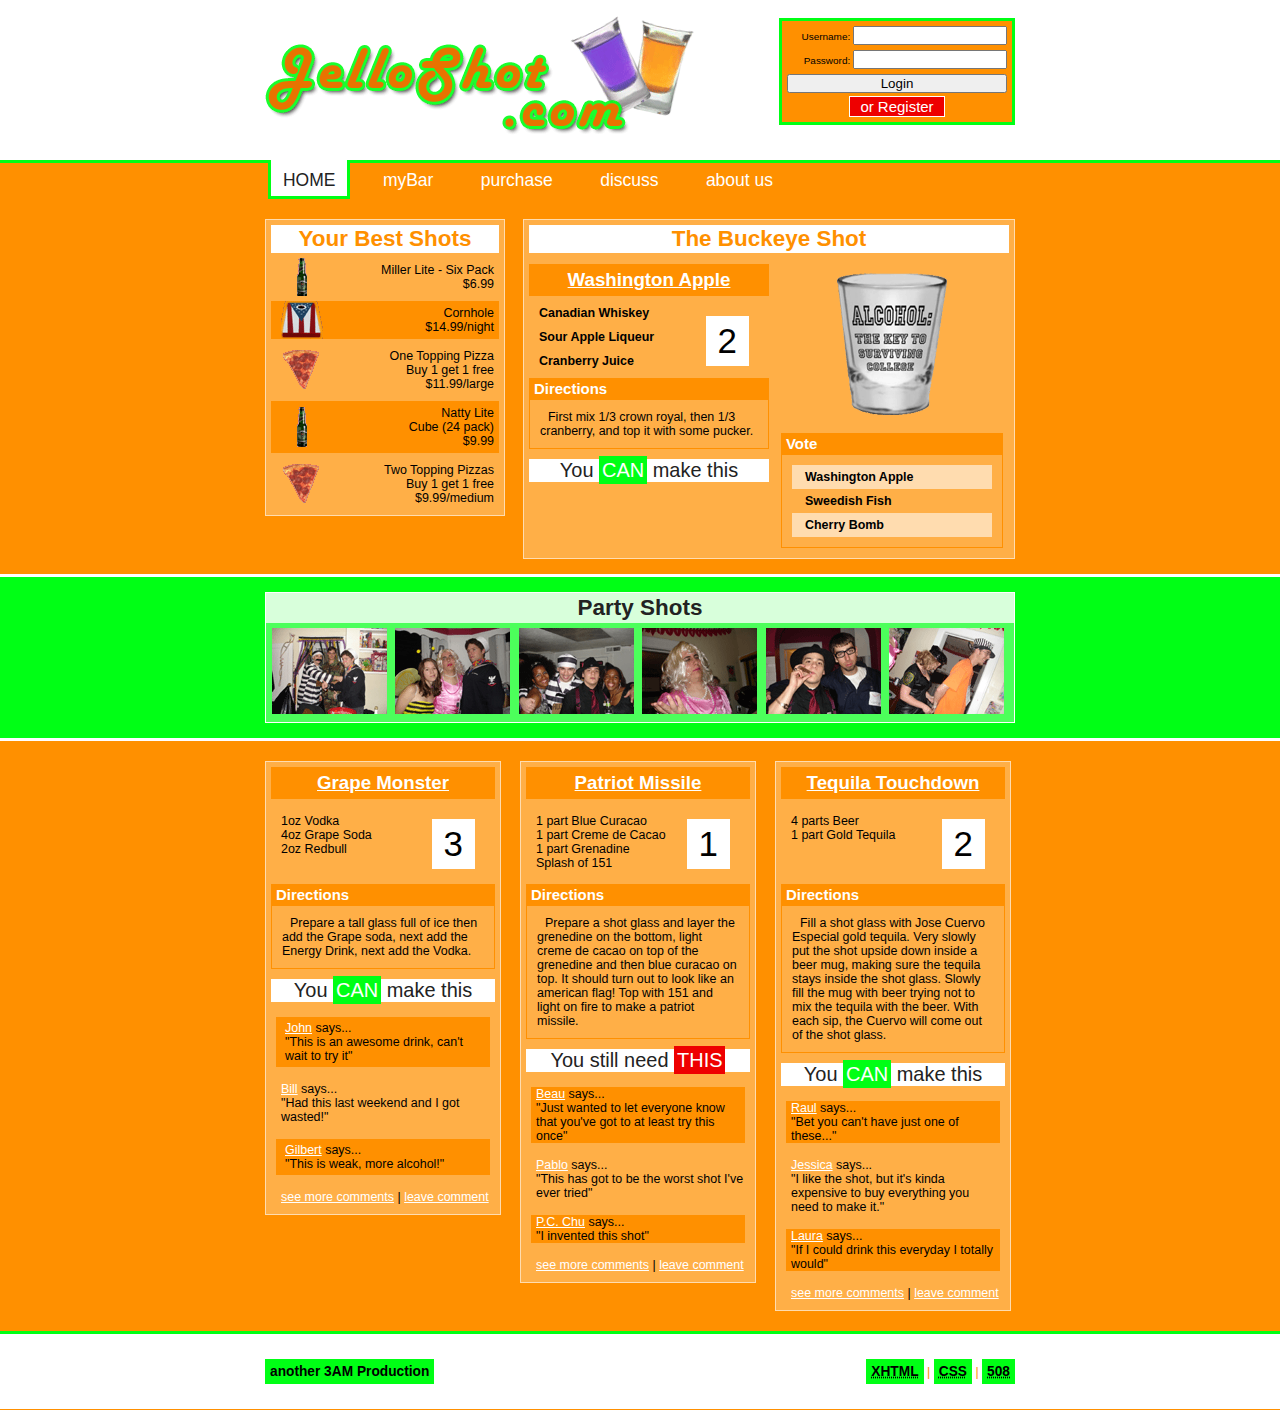
<file: index.htm>
<!DOCTYPE html PUBLIC "-//W3C//DTD XHTML 1.1//EN"
"http://www.w3.org/TR/xhtml11/DTD/xhtml11.dtd">

<html xmlns="http://www.w3.org/1999/xhtml">
<head>
<title>JelloShot.com | Home</title>

<meta http-equiv="Content-Type" content="text/html;charset=utf-8" />
<meta name="Description" content="Making sure you have a drink... and that it's not alone. JelloShot.com allows you to plan your party from start to finish, selling you supplies and making friends along the way." />
<meta name="Keywords" content="alcohol, games, food, rum, vodka, tequila, beer, drinking, rules, wasted, crunk" />
<link rel="stylesheet" href="indexcss02.css" type="text/css" media="screen" />

</head>

<body>

<div id="header">
<div class="container">
  <h1>JelloShot.com</h1>
 	<form id="login" action="login.php" method="post">
		<fieldset>
		<legend>Login</legend>
		<label for="username">Username: <input type="text" name="username" id="username"/></label>
		<label for="password">Password: <input type="password" name="password" id="password"/></label>
		<input type="submit" name="submit" id="submitlogin" value="Login"/>
		</fieldset>
		<p><a href="register.php" id="newacct" title="register a new account">or Register</a></p>
	</form>
</div><!--container-->
</div><!--header-->

<div class="container"><ul id="nav"><li><a href="index.htm" class="location">home</a></li><li><a href="mybar.htm">myBar</a></li><li><a href="index.htm">purchase</a></li><li><a href="index.htm">discuss</a></li><li><a href="index.htm">about us</a></li></ul></div><!--container-->

<div id="top">
<div class="container">
	<div id="bestshot">
  	<h2>Your Best Shots</h2>
    <p class="beer">Miller Lite - Six Pack<br />$6.99</p>
    <p class="games between">Cornhole<br />$14.99/night</p>
    <p class="food">One Topping Pizza<br />Buy 1 get 1 free<br />$11.99/large</p>
    <p class="beer between">Natty Lite<br />Cube (24 pack)<br />$9.99</p>
    <p class="food">Two Topping Pizzas<br />Buy 1 get 1 free<br />$9.99/medium</p>
  </div><!--bestshot-->
  <div id="yourshot">
  <h2>The Buckeye Shot</h2>
  <div id="topshot">   	
   	<h3>Washington Apple</h3>
   	<span class="rating">2</span>
  	<ul>
  	 	<li>Canadian Whiskey</li>
      <li>Sour Apple Liqueur</li>
      <li>Cranberry Juice</li>
  	</ul>
   	<h4>Directions</h4>
   	<p>First mix 1/3 crown royal, then 1/3 cranberry, and top it with some pucker.</p>
   	<span class="possible">You <em>can</em> make this</span>
  </div><!--topshot--> 
  <div id="voteshot">  	
    <img src="images/yourshot.gif" alt="Shotglass" />
    <h4>Vote</h4>
    <ul>
    	<li class="between">Washington Apple</li>
      <li>Sweedish Fish</li>
      <li class="between">Cherry Bomb</li>
    </ul>
  </div><!--voteshot-->
  </div><!--yourshot-->
</div><!--container-->
</div><!--top-->

<div id="middle">
<div class="container">
	<div id="pictures">
  	<h2>Party Shots</h2>
    <ul>
    	<li><img src="images/01.gif" alt="trial" width="115" /></li>
      <li><img src="images/02.gif" alt="trial" width="115" /></li>
      <li><img src="images/03.gif" alt="trial" width="115" /></li>
      <li><img src="images/04.gif" alt="trial" width="115" /></li>
      <li><img src="images/05.gif" alt="trial" width="115" /></li>
      <li><img src="images/06.gif" alt="trial" width="115" /></li>
   </ul>
  </div><!--pictures-->
</div><!--container-->
</div><!--middle-->

<div id="bottom">
<div class="container">
	<div id="drink01">
  	<h3>Grape Monster</h3>
    <span class="rating">3</span>
  	<ul>
    	<li>1oz Vodka</li>
      <li>4oz Grape Soda</li>
      <li>2oz Redbull</li>
    </ul>
    <h4>Directions</h4>
    <p>Prepare a tall glass full of ice then add the Grape soda, next add the Energy Drink, next add the Vodka.</p>
    <span class="possible">You <em>can</em> make this</span>
    <ul class="between"><li class="name"><a href="#">John</a> says...</li><li>"This is an awesome drink, can't wait to try it"</li></ul>
    <ul><li><a href="#">Bill</a> says...</li><li>"Had this last weekend and I got wasted!"</li></ul>
    <ul class="between"><li><a href="#">Gilbert</a> says...</li><li>"This is weak, more alcohol!"</li></ul>
    <ul><li><a href="#">see more comments</a> | <a href="#">leave comment</a></li></ul>
  </div><!--drink01-->
  <div id="drink02">
  	<h3>Patriot Missile</h3>
    <span class="rating">1</span>
  	<ul>
    	<li>1 part Blue Curacao</li>
      <li>1 part Creme de Cacao</li>
      <li>1 part Grenadine</li>
      <li>Splash of 151</li>
    </ul>
    <h4>Directions</h4>
    <p>Prepare a shot glass and layer the grenedine on the bottom, light creme de cacao on top of the grenedine and then blue curacao on top. It should turn out to look like an american flag! Top with 151 and light on fire to make a patriot missile.</p>
    <span class="possible">You still need <a href="#">this</a></span>
    <ul class="between"><li class="name"><a href="#">Beau</a> says...</li><li>"Just wanted to let everyone know that you've got to at least try this once"</li></ul>
    <ul><li><a href="#">Pablo</a> says...</li><li>"This has got to be the worst shot I've ever tried"</li></ul>
    <ul class="between"><li><a href="#">P.C. Chu</a> says...</li><li>"I invented this shot"</li></ul>
    <ul><li><a href="#">see more comments</a> | <a href="#">leave comment</a></li></ul>
  </div><!--drink02-->
  <div id="drink03">
  	<h3>Tequila Touchdown</h3>
    <span class="rating">2</span>
  	<ul>
    	<li>4 parts Beer</li>
      <li>1 part Gold Tequila</li>
    </ul>
    <h4>Directions</h4>
    <p>Fill a shot glass with Jose Cuervo Especial gold tequila. Very slowly put the shot upside down inside a beer mug, making sure the tequila stays inside the shot glass. Slowly fill the mug with beer trying not to mix the tequila with the beer. With each sip, the Cuervo will come out of the shot glass.</p>
    <span class="possible">You <em>can</em> make this</span>
    <ul class="between"><li class="name"><a href="#">Raul</a> says...</li><li>"Bet you can't have just one of these..."</li></ul>
    <ul><li><a href="#">Jessica</a> says...</li><li>"I like the shot, but it's kinda expensive to buy everything you need to make it."</li></ul>
    <ul class="between"><li><a href="#">Laura</a> says...</li><li>"If I could drink this everyday I totally would"</li></ul>
    <ul><li><a href="#">see more comments</a> | <a href="#">leave comment</a></li></ul>
  </div><!--drink03-->
</div><!--container-->
</div><!--bottom-->

<div id="footer">
<div class="container">
<span class="left"><a href="http://www.3amproductions.net">another 3AM Production</a></span>
<a title="Validate as XHTML" rel="validate external" href="http://validator.w3.org/check?uri=http://jelloshot.3amproductions.net/index.htm"><abbr title="eXtensible Hypertext Markup Language"><acronym title="eXtensible Hypertext Markup Language">XHTML</acronym></abbr></a> |
<a title="Validate CSS" rel="validate external" href="http://jigsaw.w3.org/css-validator/validator?uri=http://jelloshot.3amproductions.net/indexcss02.css"><abbr title="Cascading Style Sheets"><acronym title="Cascading Style Sheets">CSS</acronym></abbr></a> | 
<a title="Validate as Section 508 Compliant" rel="validate external" href="http://www.contentquality.com/mynewtester/cynthia.exe?Url1=http://jelloshot.3amproductions.net/index.htm"><abbr title="Section 508"><acronym title="Section 508">508</acronym></abbr></a>
</div><!--container-->
</div><!--footer-->

</body>

</html>
</file>
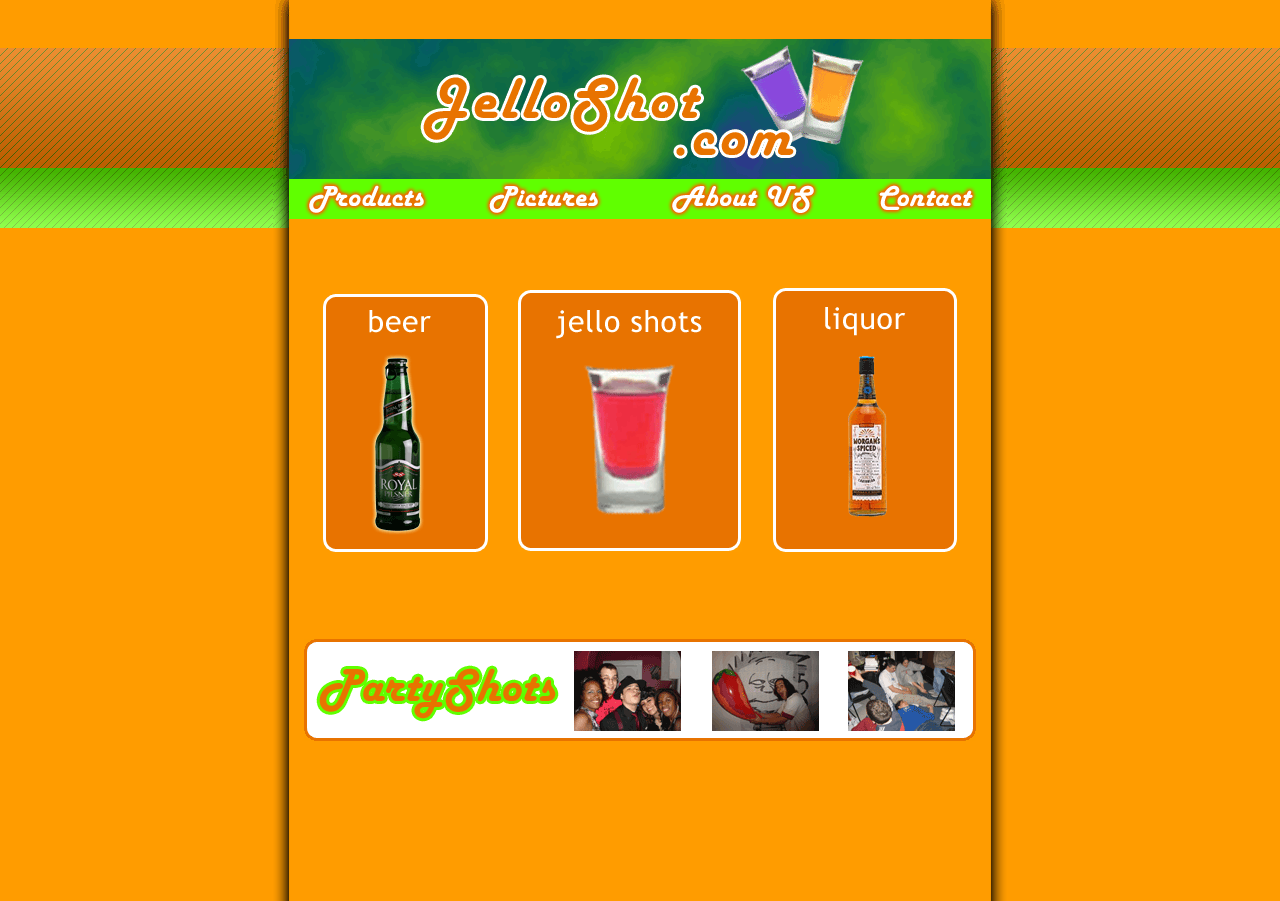
<file: alcohol.htm>
<!DOCTYPE html PUBLIC "-//W3C//DTD XHTML 1.1//EN"
"http://www.w3.org/TR/xhtml11/DTD/xhtml11.dtd">

<html xmlns="http://www.w3.org/1999/xhtml">
<head>
<title>JelloShot.com</title>

<meta http-equiv="Content-Type" content="text/html;charset=utf-8" />
<link rel="stylesheet" href="indexcss.css" type="text/css" media="screen" />

</head>

<body>

<div id="header"></div>
<div id="nav"><a href="index.htm"><img src="images/JelloShot_05.gif" border="0" /></a><a href="index.htm"><img src="images/JelloShot_06.gif" border="0" /></a><a href="index.htm"><img src="images/JelloShot_07.gif" border="0" /></a><a href="index.htm"><img src="images/JelloShot_08.gif" border="0" /></a></div>
<div id="content"><a href="construction.htm"><img src="images/Alcohol_14.gif" border="0" /></a><a href="jelloshot.htm"><img src="images/Alcohol_16.gif" border="0" /></a><a href="construction.htm"><img src="images/Alcohol_18.gif" border="0" /></a><a href="chu.htm"><img src="images/JelloShot_24.gif" border="0" /></a></div>

</body>

</html>
</file>
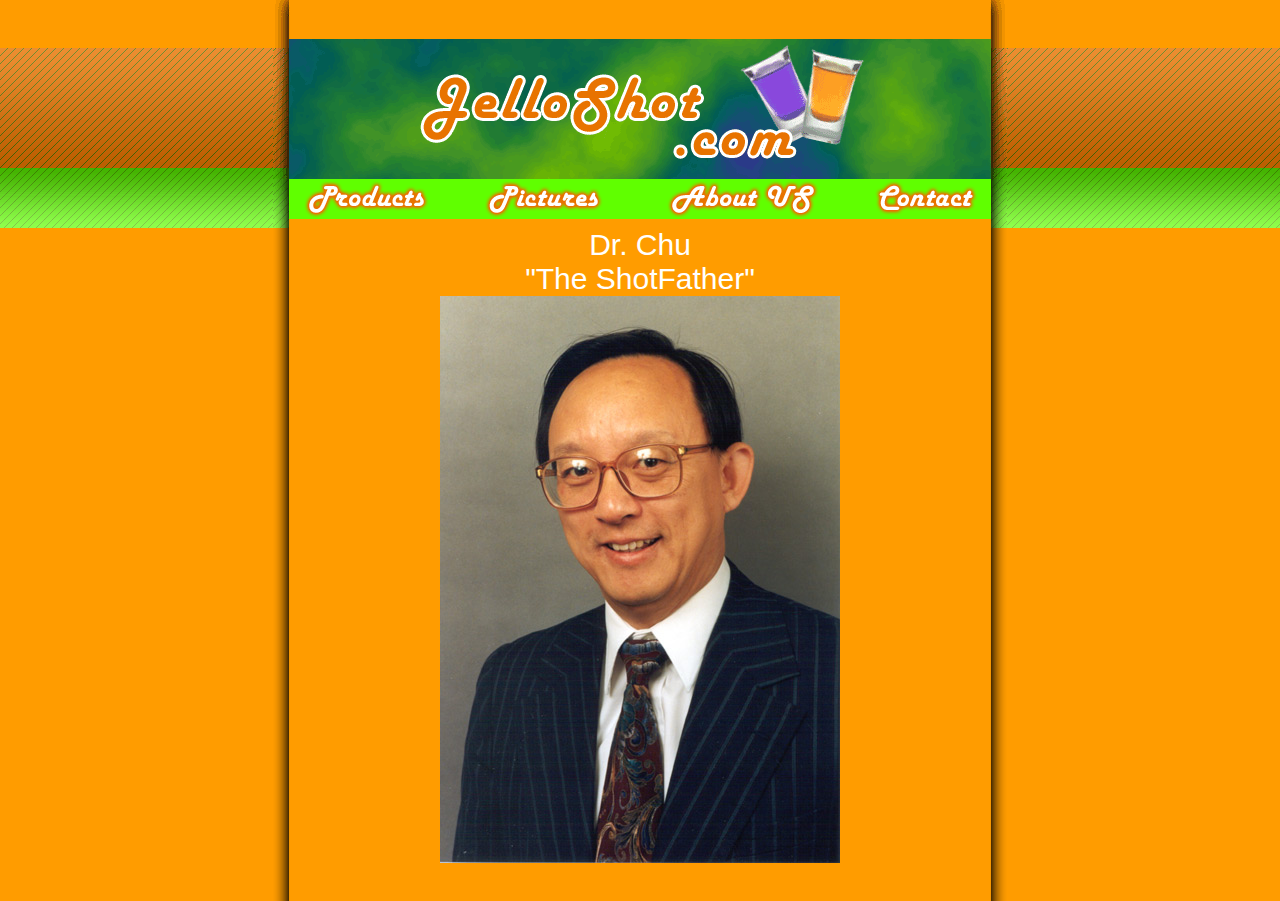
<file: chu.htm>
<!DOCTYPE html PUBLIC "-//W3C//DTD XHTML 1.1//EN"
"http://www.w3.org/TR/xhtml11/DTD/xhtml11.dtd">

<html xmlns="http://www.w3.org/1999/xhtml">
<head>
<title>JelloShot.com</title>

<meta http-equiv="Content-Type" content="text/html;charset=utf-8" />
<link rel="stylesheet" href="indexcss.css" type="text/css" media="screen" />

</head>

<body>

<div id="header"></div>
<div id="nav"><a href="index.htm"><img src="images/JelloShot_05.gif" border="0" /></a><a href="index.htm"><img src="images/JelloShot_06.gif" border="0" /></a><a href="index.htm"><img src="images/JelloShot_07.gif" border="0" /></a><a href="index.htm"><img src="images/JelloShot_08.gif" border="0" /></a></div>
<div id="content">Dr. Chu<br />"The ShotFather"<br /><img src="images/chu.jpg" class="chu" border="0" /></div>

</body>

</html>
</file>
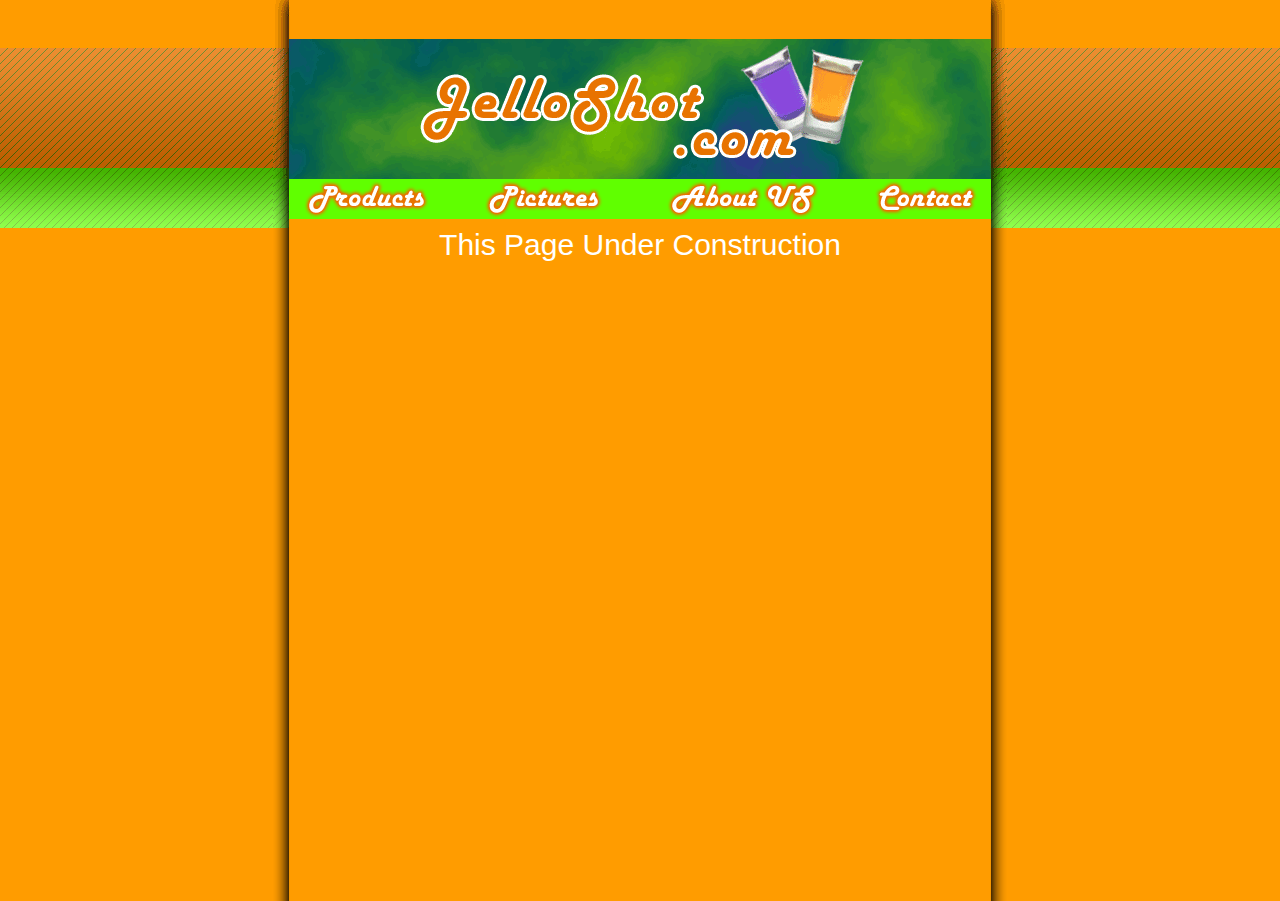
<file: construction.htm>
<!DOCTYPE html PUBLIC "-//W3C//DTD XHTML 1.1//EN"
"http://www.w3.org/TR/xhtml11/DTD/xhtml11.dtd">

<html xmlns="http://www.w3.org/1999/xhtml">
<head>
<title>JelloShot.com</title>

<meta http-equiv="Content-Type" content="text/html;charset=utf-8" />
<link rel="stylesheet" href="indexcss.css" type="text/css" media="screen" />

</head>

<body>

<div id="header"></div>
<div id="nav"><a href="index.htm"><img src="images/JelloShot_05.gif" border="0" /></a><a href="index.htm"><img src="images/JelloShot_06.gif" border="0" /></a><a href="index.htm"><img src="images/JelloShot_07.gif" border="0" /></a><a href="index.htm"><img src="images/JelloShot_08.gif" border="0" /></a></div>
<div id="content">This Page Under Construction</div>

</body>

</html>
</file>
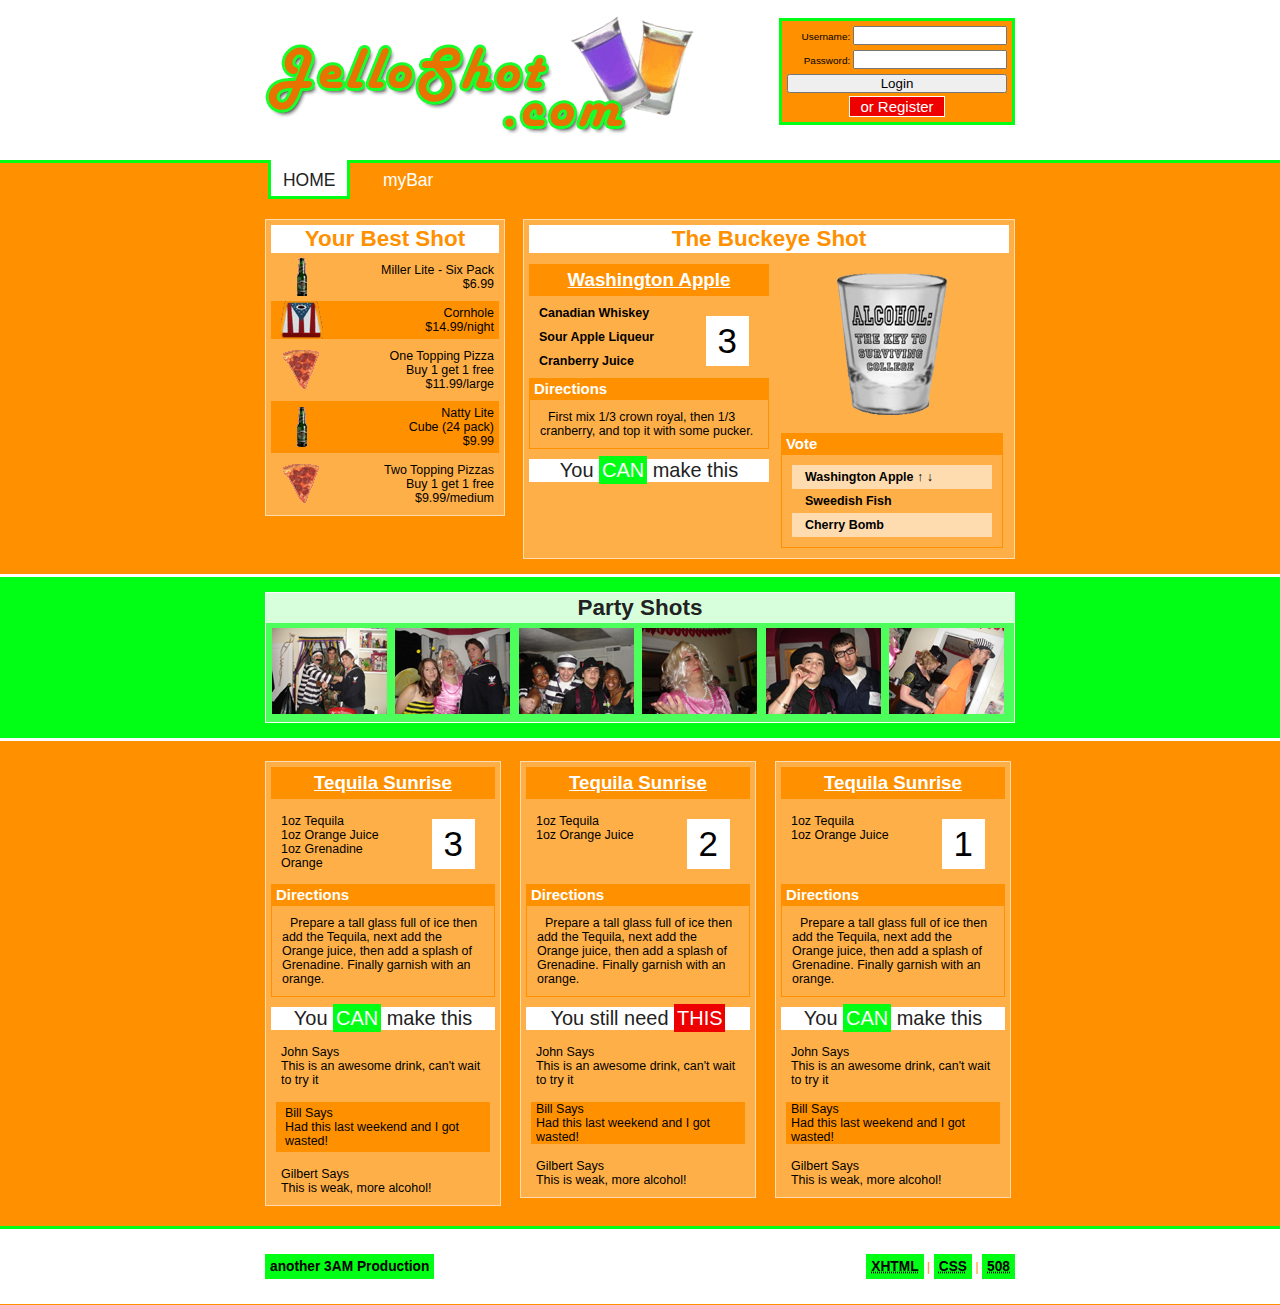
<file: index02.htm>
<!DOCTYPE html PUBLIC "-//W3C//DTD XHTML 1.1//EN"
"http://www.w3.org/TR/xhtml11/DTD/xhtml11.dtd">

<html xmlns="http://www.w3.org/1999/xhtml">
<head>
<title>JelloShot.com | Home</title>

<meta http-equiv="Content-Type" content="text/html;charset=utf-8" />
<link rel="stylesheet" href="indexcss02.css" type="text/css" media="screen" />

</head>

<body>

<div id="header">
<div class="container">
  <h1>JelloShot.com</h1>
 	<form id="login" action="login.php" method="post">
		<fieldset>
		<legend>Login</legend>
		<label for="username">Username: <input type="text" name="username" id="username"/></label>
		<label for="password">Password: <input type="password" name="password" id="password"/></label>
		<input type="submit" name="submit" id="submitlogin" value="Login"/>
		</fieldset>
		<p><a href="register.php" id="newacct" title="register a new account">or Register</a></p>
	</form>
</div><!--container-->
</div><!--header-->

<div class="container"><ul id="nav"><li><a href="index02.htm" class="location">home</a></li><li><a href="mybar.htm">myBar</a></li></ul></div><!--container-->

<div id="top">
<div class="container">
	<div id="bestshot">
  	<h2>Your Best Shot</h2>
    <p class="beer">Miller Lite - Six Pack<br />$6.99</p>
    <p class="games between">Cornhole<br />$14.99/night</p>
    <p class="food">One Topping Pizza<br />Buy 1 get 1 free<br />$11.99/large</p>
    <p class="beer between">Natty Lite<br />Cube (24 pack)<br />$9.99</p>
    <p class="food">Two Topping Pizzas<br />Buy 1 get 1 free<br />$9.99/medium</p>
  </div><!--bestshot-->
  <div id="yourshot">
  <h2>The Buckeye Shot</h2>
  <div id="topshot">   	
   	<h3>Washington Apple</h3>
   	<span class="rating">3</span>
  	<ul>
  	 	<li>Canadian Whiskey</li>
      <li>Sour Apple Liqueur</li>
      <li>Cranberry Juice</li>
  	</ul>
   	<h4>Directions</h4>
   	<p>First mix 1/3 crown royal, then 1/3 cranberry, and top it with some pucker.</p>
   	<span class="possible">You <em>can</em> make this</span>
  </div><!--topshot--> 
  <div id="voteshot">  	
    <img src="images/yourshot.gif" alt="Shotglass" />
    <h4>Vote</h4>
    <ul>
    	<li class="between">Washington Apple &uarr; &darr;</li>
      <li>Sweedish Fish</li>
      <li class="between">Cherry Bomb</li>
    </ul>
  </div><!--voteshot-->
  </div><!--yourshot-->
</div><!--container-->
</div><!--top-->

<div id="middle">
<div class="container">
	<div id="pictures">
  	<h2>Party Shots</h2>
    <ul>
    	<li><img src="images/01.jpg" alt="trial" width="115" /></li>
      <li><img src="images/02.jpg" alt="trial" width="115" /></li>
      <li><img src="images/03.jpg" alt="trial" width="115" /></li>
      <li><img src="images/04.jpg" alt="trial" width="115" /></li>
      <li><img src="images/05.jpg" alt="trial" width="115" /></li>
      <li><img src="images/06.jpg" alt="trial" width="115" /></li>
   </ul>
  </div><!--pictures-->
</div><!--container-->
</div><!--middle-->

<div id="bottom">
<div class="container">
	<div id="drink01">
  	<h3>Tequila Sunrise</h3>
    <span class="rating">3</span>
  	<ul>
    	<li>1oz Tequila</li>
      <li>1oz Orange Juice</li>
      <li>1oz Grenadine</li>
      <li>Orange</li>
    </ul>
    <h4>Directions</h4>
    <p>Prepare a tall glass full of ice then add the Tequila, next add the Orange juice, then add a splash of Grenadine. Finally garnish with an orange.</p>
    <span class="possible">You <em>can</em> make this</span>
    <ul><li>John Says</li><li>This is an awesome drink, can't wait to try it</li></ul>
    <ul class="between"><li>Bill Says</li><li>Had this last weekend and I got wasted!</li></ul>
    <ul><li>Gilbert Says</li><li>This is weak, more alcohol!</li></ul>
  </div><!--drink01-->
  <div id="drink02">
  	<h3>Tequila Sunrise</h3>
    <span class="rating">2</span>
  	<ul>
    	<li>1oz Tequila</li>
      <li>1oz Orange Juice</li>
    </ul>
    <h4>Directions</h4>
    <p>Prepare a tall glass full of ice then add the Tequila, next add the Orange juice, then add a splash of Grenadine. Finally garnish with an orange.</p>
    <span class="possible">You still need <a href="#">this</a></span>
    <ul><li>John Says</li><li>This is an awesome drink, can't wait to try it</li></ul>
    <ul class="between"><li>Bill Says</li><li>Had this last weekend and I got wasted!</li></ul>
    <ul><li>Gilbert Says</li><li>This is weak, more alcohol!</li></ul>
  </div><!--drink02-->
  <div id="drink03">
  	<h3>Tequila Sunrise</h3>
    <span class="rating">1</span>
  	<ul>
    	<li>1oz Tequila</li>
      <li>1oz Orange Juice</li>
    </ul>
    <h4>Directions</h4>
    <p>Prepare a tall glass full of ice then add the Tequila, next add the Orange juice, then add a splash of Grenadine. Finally garnish with an orange.</p>
    <span class="possible">You <em>can</em> make this</span>
    <ul><li>John Says</li><li>This is an awesome drink, can't wait to try it</li></ul>
    <ul class="between"><li>Bill Says</li><li>Had this last weekend and I got wasted!</li></ul>
    <ul><li>Gilbert Says</li><li>This is weak, more alcohol!</li></ul>
  </div><!--drink03-->
</div><!--container-->
</div><!--bottom-->

<div id="footer">
<div class="container">
<span class="left"><a href="http://www.3amproductions.net">another 3AM Production</a></span>
<a title="Validate as XHTML" rel="validate external" href="http://validator.w3.org/check?uri=http://latinostudies.renegadelatino.com/index.htm"><abbr title="eXtensible Hypertext Markup Language"><acronym title="eXtensible Hypertext Markup Language">XHTML</acronym></abbr></a> |
<a title="Validate CSS" rel="validate external" href="http://jigsaw.w3.org/css-validator/validator?uri=http://latinostudies.renegadelatino.com/indexcss.css"><abbr title="Cascading Style Sheets"><acronym title="Cascading Style Sheets">CSS</acronym></abbr></a> | 
<a title="Validate as Section 508 Compliant" rel="validate external" href="http://www.contentquality.com/mynewtester/cynthia.exe?Url1=http://latinostudies.renegadelatino.com/index.htm"><abbr title="Section 508"><acronym title="Section 508">508</acronym></abbr></a>
</div><!--container-->
</div><!--footer-->

</body>

</html>
</file>
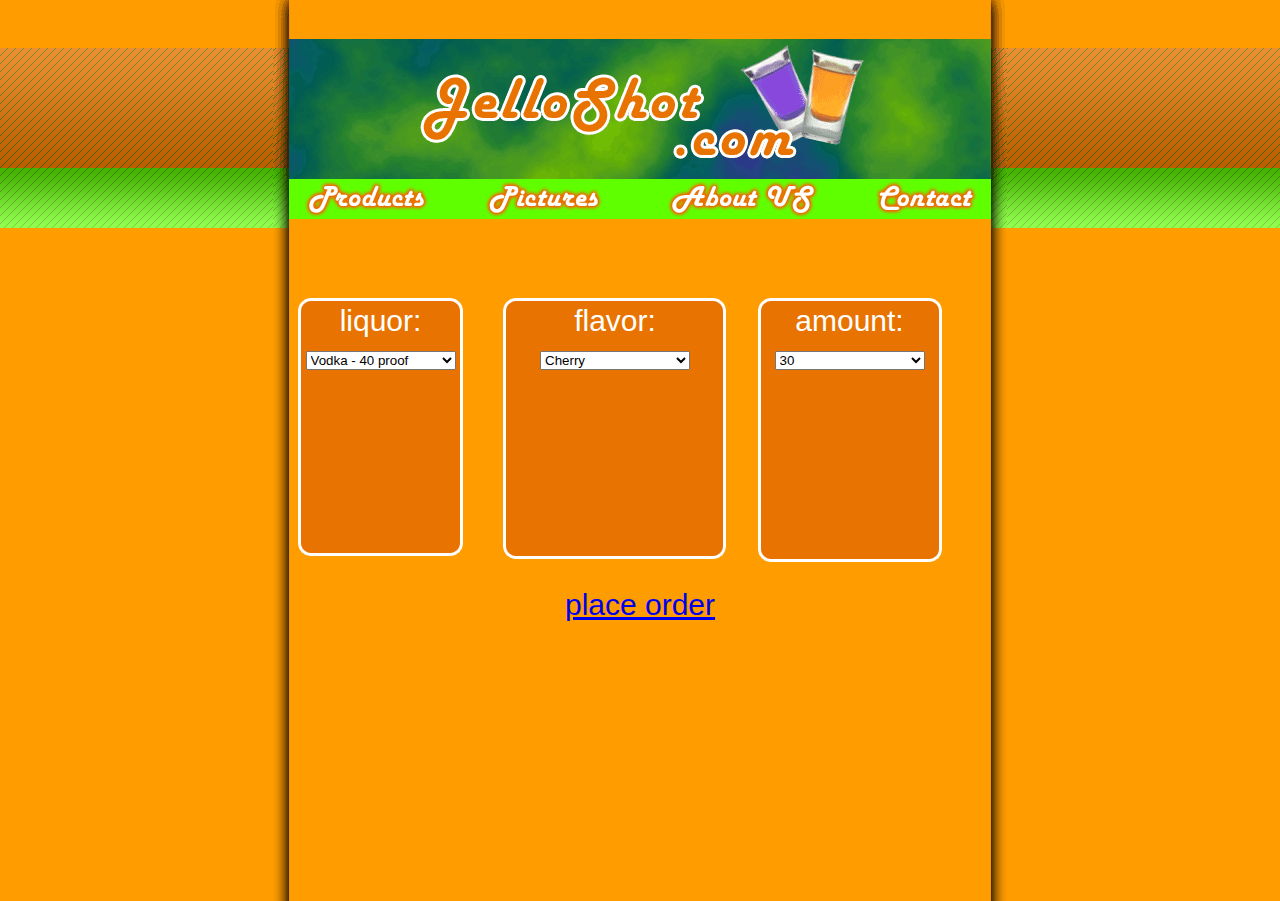
<file: jelloshot.htm>
<!DOCTYPE html PUBLIC "-//W3C//DTD XHTML 1.1//EN"
"http://www.w3.org/TR/xhtml11/DTD/xhtml11.dtd">

<html xmlns="http://www.w3.org/1999/xhtml">
<head>
<title>JelloShot.com</title>

<meta http-equiv="Content-Type" content="text/html;charset=utf-8" />
<link rel="stylesheet" href="indexcss.css" type="text/css" media="screen" />

</head>

<body>

<div id="header"></div>
<div id="nav"><a href="index.htm"><img src="images/JelloShot_05.gif" border="0" /></a><a href="index.htm"><img src="images/JelloShot_06.gif" border="0" /></a><a href="index.htm"><img src="images/JelloShot_07.gif" border="0" /></a><a href="index.htm"><img src="images/JelloShot_08.gif" border="0" /></a></div>
<div id="content">
	<fieldset id="liquor">
    <div class="row">
  		<label for="liquorname">liquor:</label>
  		<select>
	    	<option value="1">Vodka - 40 proof</option>
			<option value="2">Vodka - 80 proof</option>
			<option value="3">Spiced Rum</option>
			<option value="4">Rum - 151 proof</option>
			<option value="5">Tequilla</option>
			<option value="6">Whisky</option>
			<option value="7">Bourbon</option>
			<option value="8">Cognac</option>
			<option value="9">Amaretto</option>
  		</select>
		</div>
	</fieldset>
	<fieldset id="flavor">
    <div class="row">
  		<label for="liquorname">flavor:</label><br />
  		<select>
	    	<option value="1">Cherry</option>
			<option value="2">Cranberry</option>
			<option value="3">Grape</option>
			<option value="4">Pineapple</option>
			<option value="5">Orange</option>
			<option value="6">Peach</option>
			<option value="7">Strawberry</option>
			<option value="8">Wild Berry</option>
			<option value="9">Lime</option>
  		</select>
		</div>
	</fieldset>
	<fieldset id="amount">
    <div class="row">
  		<label for="liquorname">amount:</label><br />
  		<select>
	    	<option value="1">30</option>
			<option value="2">50</option>
			<option value="3">80</option>
			<option value="4">100</option>
			<option value="5">150</option>
			<option value="6">200</option>
			<option value="7">250</option>
			<option value="8">300</option>
			<option value="9">350</option>
  		</select>
		</div>
	</fieldset>
	
	<div id="order"><a href="index.htm">place order</a></div>
</div>

</body>

</html>
</file>
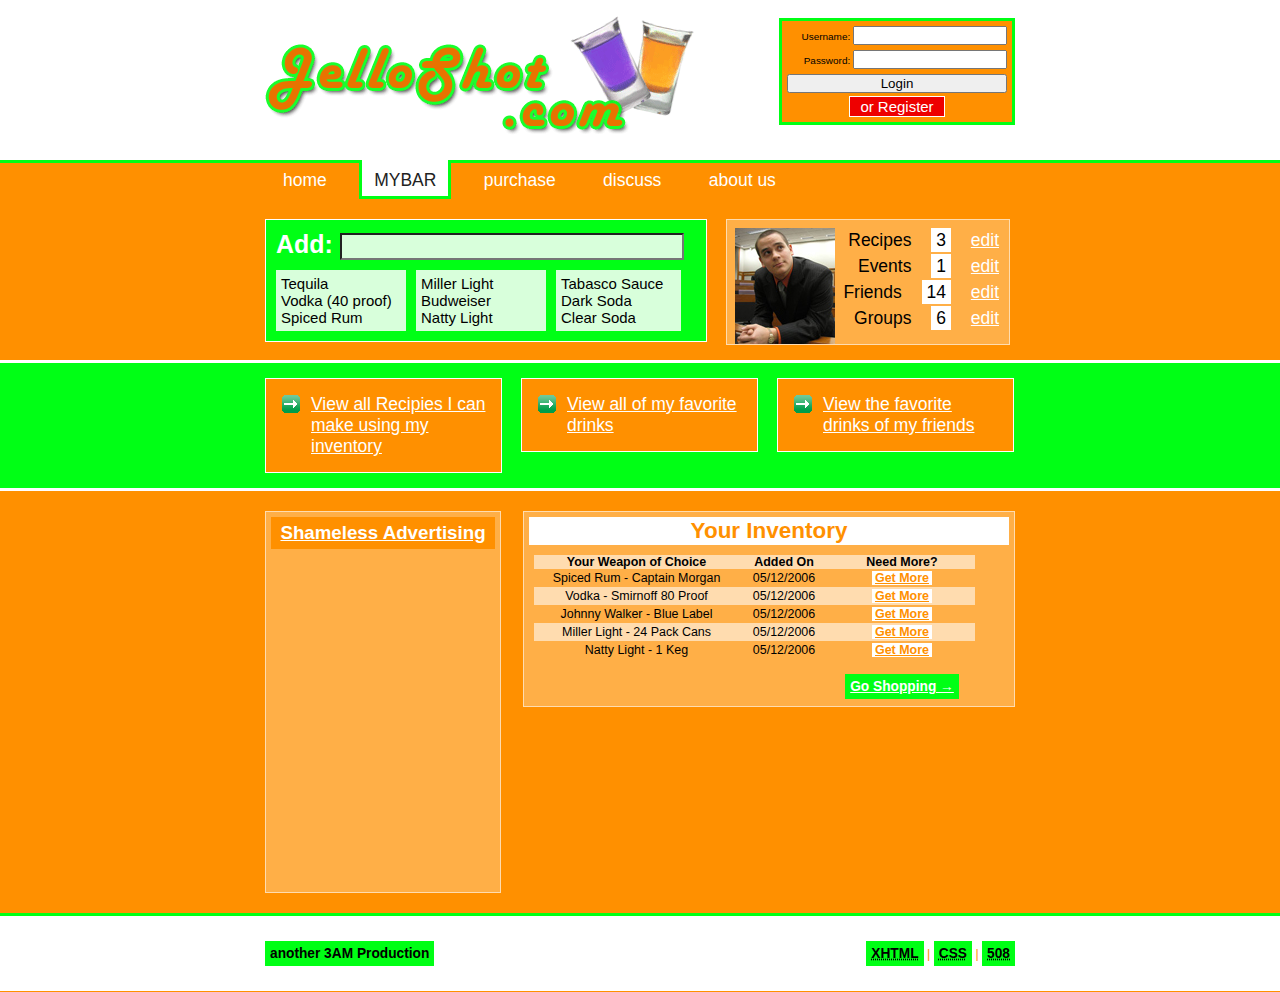
<file: mybar.htm>
<!DOCTYPE html PUBLIC "-//W3C//DTD XHTML 1.1//EN"
"http://www.w3.org/TR/xhtml11/DTD/xhtml11.dtd">

<html xmlns="http://www.w3.org/1999/xhtml">
<head>
<title>JelloShot.com | My Bar</title>

<meta http-equiv="Content-Type" content="text/html;charset=utf-8" />
<meta name="Description" content="Making sure you have a drink... and that it's not alone. JelloShot.com allows you to plan your party from start to finish, selling you supplies and making friends along the way." />
<meta name="Keywords" content="alcohol, games, food, rum, vodka, tequila, beer, drinking, rules, wasted, crunk" />
<link rel="stylesheet" href="indexcss02.css" type="text/css" media="screen" />

</head>

<body>

<div id="header">
<div class="container">
  <h1>JelloShot.com</h1>
 	<form id="login" action="login.php" method="post">
		<fieldset>
		<legend>Login</legend>
		<label for="username">Username: <input type="text" name="username" id="username"/></label>
		<label for="password">Password: <input type="password" name="password" id="password"/></label>
		<input type="submit" name="submit" id="submitlogin" value="Login"/>
		</fieldset>
		<p><a href="register.php" id="newacct" title="register a new account">or Register</a></p>
	</form>
</div><!--container-->
</div><!--header-->

<div class="container"><ul id="nav"><li><a href="index.htm">home</a></li><li><a href="mybar.htm" class="location">myBar</a></li><li><a href="index.htm">purchase</a></li><li><a href="index.htm">discuss</a></li><li><a href="index.htm">about us</a></li></ul></div><!--container-->

<div id="top">
<div class="container">
  <ul id="menu">
	  <li>Recipes <span class="rating">3</span> <a href="#">edit</a></li>
		<li>Events <span class="rating">1</span> <a href="#">edit</a></li>
		<li>Friends <span class="rating">14</span> <a href="#">edit</a></li>
		<li>Groups <span class="rating">6</span> <a href="#">edit</a></li>
	</ul>
	<div id="additems">
	  <label for="add">Add: <input type="text" name="add" id="add"/></label>
    <div><ul><li>Tequila</li><li>Vodka (40 proof)</li><li>Spiced Rum</li></ul></div>
		<div><ul><li>Miller Light</li><li>Budweiser</li><li>Natty Light</li></ul></div>
		<div class="last"><ul><li>Tabasco Sauce</li><li>Dark Soda</li><li>Clear Soda</li></ul></div>
    <br class="iHateIE" />
  </div><!--additems-->
</div><!--container-->
</div><!--top-->

<div id="myBarnav">
<div class="container">
	<div><a href="#">View all Recipies I can make using my inventory</a></div>
  <div><a href="#">View all of my favorite drinks</a></div>
  <div class="last"><a href="#">View the favorite drinks of my friends</a></div>
  <br class="iHateIE" />
</div><!--container-->
</div><!--myBarnav-->

<div id="bottom">
<div class="container">
<div id="ads">
  	<h3>Shameless Advertising</h3>
</div><!--ads-->
<div id="yourshot">
  <h2>Your Inventory</h2>
  <table>
  	<thead>
    	<tr class="between">
    		<th>Your Weapon of Choice</th>
      	<th>Added On</th>
      	<th>Need More?</th>
      </tr>
    </thead>
    <tbody>
    	<tr>
      	<td>Spiced Rum - Captain Morgan</td>
        <td>05/12/2006</td>
        <td><a href="#">Get More</a></td>
      </tr>
      <tr class="between">
      	<td>Vodka - Smirnoff 80 Proof</td>
        <td>05/12/2006</td>
        <td><a href="#">Get More</a></td>
      </tr>
      <tr>
      	<td>Johnny Walker - Blue Label</td>
        <td>05/12/2006</td>
        <td><a href="#">Get More</a></td>
      </tr>
      <tr class="between">
      	<td>Miller Light - 24 Pack Cans</td>
        <td>05/12/2006</td>
        <td><a href="#">Get More</a></td>
      </tr>
      <tr>
      	<td>Natty Light - 1 Keg</td>
        <td>05/12/2006</td>
        <td><a href="#">Get More</a></td>
      </tr>
      <tr>
      	<td></td>
        <td></td>
      	<td class="last"><a href="#">Go Shopping &rarr;</a></td>
      </tr>
    </tbody>
  </table>
  </div><!--yourshot-->
</div><!--container-->
</div><!--bottom-->
	
<div id="footer">
<div class="container">
<span class="left"><a href="http://www.3amproductions.net">another 3AM Production</a></span>
<a title="Validate as XHTML" rel="validate external" href="http://validator.w3.org/check?uri=http://jelloshot.3amproductions.net/mybar.htm"><abbr title="eXtensible Hypertext Markup Language"><acronym title="eXtensible Hypertext Markup Language">XHTML</acronym></abbr></a> |
<a title="Validate CSS" rel="validate external" href="http://jigsaw.w3.org/css-validator/validator?uri=http://jelloshot.3amproductions.net/indexcss02.css"><abbr title="Cascading Style Sheets"><acronym title="Cascading Style Sheets">CSS</acronym></abbr></a> | 
<a title="Validate as Section 508 Compliant" rel="validate external" href="http://www.contentquality.com/mynewtester/cynthia.exe?Url1=http://jelloshot.3amproductions.net/mybar.htm"><abbr title="Section 508"><acronym title="Section 508">508</acronym></abbr></a>
</div><!--container-->
</div><!--footer-->

</body>

</html>
</file>
<file: indexcss02.css>
/*********************************** body ***************************************/

*{margin:0;padding:0;}

ul{ list-style: none; }

body {
	position: relative;
	color: #000000;
	background: #FF9000;
	text-align: center;
	font-size: 78%;
	font-family: "Trebuchet MS", "Lucida Sans Unicode", "Verdana", "Century Gothic", sans-serif;
}

html {
	/* http://www.splintered.co.uk/experiments/49/ */
	min-height: 100%;
	margin-bottom: 1px;
}


/********************************* top elements *********************************/

#header {
  background: #FFFFFF;
  width: 100%;
  border-bottom: 3px solid #00FF15;
}

.container {
	width: 750px;
	margin: 0px auto;
}

#header .container {
  position: relative;
  z-index: 10;
  background: #FFFFFF url(images/logo.gif) 0px 16px no-repeat;
  height: 160px;
}

#top {
	width: 100%;
	height: 48px;
  margin: 25px 0px 0px 0px;
  text-align: left;
}

#nav {
	position: relative;
  z-index: 10;
	display: block;
	font-size: 1.4em;
  text-align: left;
  margin-top: 4px;
  padding: 3px;
	/*border: 1px solid yellow;*/
}

#nav li {
	margin-right: 1.0em;
	display: inline;  
}

#middle, #myBarnav {
	background: #00FF15;
  clear: both;
  margin: 0px;
  padding: 15px 0px;
  border-top: 3px solid #FFFFFF;
  border-bottom: 3px solid #FFFFFF;
}

#bottom {
	width: 100%;
	height: 48px;
  margin: 20px 0px;
}

#footer {
	clear: both;
  text-align: right;
  background: #FFFFFF;
  color: #FF9000;
  padding: 30px 0px;
  border-top: 3px solid #00FF15;
}

#footer span.left {
  float: left;
}

br.iHateIE {
  clear: left;
  /*line-height: 1px;*/
}

div.jumface {
  clear: both;
  height: 10px;
}


/******************************** content sections ****************************/

#bestshot {
  width: 238px;
  float: left;
  border: 1px solid #FFDCAF;
  background: #FFAF47;
  margin-bottom: 15px;
}

#bestshot p {
  text-align: right;
  margin: 5px;
  padding: 5px;
}

.between {
  background: #FF9000;
}

p.beer {
  background-image: url(images/BeerS.gif);
  background-position: 26px center;
  background-repeat: no-repeat;
}

p.games {
  background-image: url(images/CornholeS.gif);
  background-position: 10px center;
  background-repeat: no-repeat;
}

p.food {
  background-image: url(images/PizzaS.gif);
  background-position: 12px center;
  background-repeat: no-repeat;
}

#additems {
  width: 430px;
	border: 1px solid #FFFFFF;
  background: #00FF15;
  margin-bottom: 15px;
	padding: 10px;
  padding-right: 0px;
}

#additems div {
  float: left;
	margin-right: 10px;
  margin-top: 10px;
  padding: 5px;
	width: 120px;
  background: #D8FFDB;
  font-size: 1.2em;
}

#additems div.last {
  margin-right: 0px;
  padding-right: 0px;
  width: 120px;
}

#yourshot {
	width: 490px;
  float: right;
  border: 1px solid #FFDCAF;
  background: #FFAF47;
  margin-bottom: 15px;
  text-align: center;
}

#yourshot .between {
  /*background: #00FF15;*/
  background:#FFDCAF;
}

#topshot {
  /*margin-left: 248px;*/
  float: left;
  width: 250px;
  background: #FFAF47;
  margin-bottom: 15px;
  /*border: 1px solid #FFDCAF;*/
  padding-top: 1px;
  padding-bottom: 1px;
}

#voteshot {
  width: 232px;
  margin-left: 252px;
  margin-bottom: 10px;
  /*border: 1px solid #FFDCAF;*/
}

#voteshot img {
  margin: 15px 0px 10px 0px;
}

#menu {
  width: 262px;
	border: 1px solid #FFDCAF;
  background: #FFAF47 url(images/photoID.jpg) 8px 8px no-repeat;
  margin-bottom: 15px;
  margin-right: 5px;
	padding: 10px;
	float: right;
  font-size: 1.4em;
  text-align: right;
}

#menu li span.rating {
	font-size: 1.0em;
  margin: 0px 15px;
  float: none;
  padding: 2px 5px;
}

#pictures {
  text-align: left;
  border: 1px solid #FFFFFF;
  background: #4CFF5B;
}

#myBarnav .container div {
  float: left;
	margin: 0px 19px 0px 0px;
  padding: 15px 15px 15px 45px;
	width: 175px;
  background: #D8FFDB url(images/arrow.gif) 15px 15px no-repeat;
  background: #FF9000 url(images/arrow.gif) 15px 15px no-repeat;
	text-align: left;
  font-size: 1.4em;
  border: 1px solid #FFFFFF;
}

#myBarnav .container div.last {
  margin-right: 0px;
}

#drink01, #drink02, #drink03, #ads{
  width: 234px;
  float: left;
  margin: 0px 19px 20px 0px;
  border: 1px solid #FFDCAF;
  background: #FFAF47;
}

#drink03 {
  margin-right: 0px;
}

#ads {
  height: 380px;
}

.rating {
  float: right;
  background: #FFFFFF;
  color: #000000;
  padding: 5px 12px;
  margin: 15px 25px 15px 3px;
  font-size: 2.8em;
}

#drink01 ul, #drink02 ul, #drink03 ul, #topshot ul {
  text-align: left;
  margin: 15px 10px 10px 10px;
  padding: 0px;
}

#drink01 ul li, #drink02 ul li, #drink03 ul li, #topshot ul li {
  padding: 0px 0px 0px 5px;
}

#drink01 p, #drink02 p, #drink03 p, #topshot p, #voteshot ul {
  clear: both;
  text-indent: 8px;
  text-align: left;
  margin: 0px 5px;
  padding: 10px;
  border: 1px solid #FF9000;
}

#topshot p, #voteshot ul {
  clear: none;
}

.possible {
  background: #FFFFFF;
  color: #222222;
  text-align: center;
  font-size: 1.6em;
  margin: 10px 5px;
  display: block;
}


/********************************* links ********************************/

a {
  color: #FFFFFF;
}

a:hover, a:focus {
  color: #FF9000;
  background: #FFFFFF;
}

ul#nav a {
	background: transparent;
	color: #FFFFFF;
  text-decoration: none;
	width: 100%;
  margin: 0px 3px;
  padding: 10px 12px 6px 12px;
}

#nav li a.location {
  color: #222222;
	background: #FFFFFF;
  border: 3px solid #00FF15;
  border-top: 0px solid #FFFFFF;
  margin: 0px;
  text-transform: uppercase;
}

ul#nav li a:hover, ul#nav li a:focus {
	color: #00FF15;
}

/*#myBarnav a {
  color: #FF9000;
}*/

#bottom .possible a {
  background: #EE0000;
  color: #FFFFFF;
  text-decoration: none;
  text-transform: uppercase;
  padding: 3px;
}

#bottom .possible a:hover, #bottom .possible a:focus, .possible em {
  background: #00FF15;
  color: #FFFFFF;
  padding: 3px;
  text-transform: uppercase;
  font-style: normal;
}

#footer a {
  background: #00FF15;
  color: #000000;
  text-decoration: none;
  padding: 5px;
  font-size: 1.1em;
  font-weight: bold;
}

#footer a:hover, #footer a:focus {
  background: #FF9000;
  color: #FFFFFF;
}



/********************************* lists ********************************/

#yourshot ul li {
  padding: 5px;
}

#topshot ul {
  margin: 5px;
  color: #000000;
  background: #FFAF47;
  font-size: 1.0em;
  font-weight: bold;
  text-align: left;
}

#topshot ul li {
  padding-left: 10px;
}

#voteshot ul li {
  font-weight: bold;
}

#menu li {
	margin-bottom: 5px;
}

#drink01 ul.between {
  padding: 4px;
}

#pictures ul {
  margin: 5px 0px 5px 6px;
}

#pictures ul li {
  display: inline;
  margin-right: 5px;
}

#pictures ul li.last {
  margin: 0px;
}



/********************************* form ********************************/


#login {
  float: right;
  background: #FF9000;
  width: 220px;
  margin: 18px 0px 0px 0px;
  padding: 5px;
  border: 3px solid #00FF15;
  font-size: .8em;
}

fieldset {
	border: none;
  width: 100%;
	padding: 0px 0px 0px 0px;
  margin: 0px auto;
}

fieldset legend {
  display: none;
}

fieldset label {
	text-align: right;
  display: block;
  margin-bottom: 5px;
}

fieldset input, fieldset textarea {
  width: 150px;
  display: inline;
  clear: both;
}

#submitlogin {
  float: left;
  width: 100%;
  margin-bottom: 3px;
}

#login p {
  text-align: center;
  font-size: 1.5em;
  margin: 2px;
}

#login a {
  background: #EE0000;
  color: #FFFFFF;
  border: 1px solid #FFFFFF;
  text-decoration: none;
  padding: 1px 10px;
}

#login a:hover, #login a:focus {
  background: #00FF15;
  color: #FFFFFF;
}

#additems label {
	font-size: 2.0em;
  font-weight: bold;
  color: #FFFFFF;
}

input#add {
	font-size: 0.8em;
  background: #D8FFDB;
  width: 340px;
}


/********************************* tables ********************************/

table {
  border-collapse: collapse;
  margin: 10px;
  width: 90%;
}

table tbody td {
	padding: 2px 10px;
}

table tbody td.last {
  padding-top: 20px;
}

table tbody td a {
  color: #FF9000;
  background: #FFFFFF;
  font-weight: bold;
  padding: 0px 3px;
}

table tbody td a:hover {
  background: #D8FFDB;
  color: #000000;
}

table tbody td.last a {
	/*background: #D8FFDB;*/
  /*background: #FF9000;*/
  background: #00FF15;
  color: #FFFFFF;
  padding: 5px;
  font-size: 1.1em;
}

table tbody td.last a:hover, table tbody td.last a:focus {
  background: #D8FFDB;
  color: #000000;
}


/************************** header typestyles ***************************/

h1
{
	display: none;

	color: #FFFFFF;
	background: #222222;
	margin: -10px 0px 0px 0px;
  padding: 0px 0px 10px 0px;
	text-align: left;
	font-size: 4em;
	font-weight: normal;
	font-family: "Trebuchet MS", "Lucida Sans Unicode", "Helvetica", "Century Gothic", sans-serif;
}

h2
{
	background: #FF9000;
	color: #FFFFFF;
  background: #00FF15;
  color: #FFFFFF;
  background: #FFFFFF;
  color: #FF9000;
  /*background: #00FF15;
  color: #FFFFFF;*/
  margin: 5px;
  padding: 1px;
	text-decoration: none;	
	text-align: center;
	font-size: 1.8em;
	font-weight: bold;
	font-family: "Trebuchet MS", "Tahoma", "Agency FB", "Helvetica", "Century Gothic", "Lucida Sans Unicode", sans-serif;
}

#middle h2
{
  background: #D8FFDB;
  color: #222222;
  margin: 0px;
  padding: 2px;
  text-align: center;
  /*width: 4em;*/
}

h3
{
	background: #FF9000;
	color: #FFFFFF;
  text-decoration: underline;
	margin: 5px;
  padding: 5px;
	text-align: center;
	font-size: 1.5em;
	font-family: "Trebuchet MS", "Lucida Sans Unicode", "Helvetica", "Century Gothic", sans-serif;
}

h4
{
	background: #FF9000;
	color: #FFFFFF;
	margin: 5px 5px 0px 5px;
  padding: 2px 5px;
  clear: both;
	text-align: left;
	font-size: 1.2em;
	font-family: "Trebuchet MS", "Lucida Sans Unicode", "Helvetica", "Century Gothic", sans-serif;
}

#yourshot h4 { clear: none; }
</file>
<file: indexcss.css>
/*********************************** body ***************************************/

*{margin:0;padding:0;}

body {
	margin: 0;
	padding: 0;
	position: relative;
	/*color: #000088;*/
	color: #FFFFFF;
	background: #FF9C00 url(images/JelloShot_01.gif) repeat-x top left;
	text-align: center;
	font-size: 30px;
	font-family: "Trebuchet MS", "Lucida Sans Unicode", "Verdana", "Century Gothic", sans-serif;
}

html {
	/* http://www.splintered.co.uk/experiments/49/ */
	min-height: 100%;
	margin-bottom: 1px;
	background: #FF9C00 url(images/JelloShot_11.gif) top center repeat-y;
}


/********************************* top elements *********************************/

#header {
	background: url(images/JelloShot_03.gif) no-repeat top left;
	width: 734px;
	height: 179px;
	margin: auto;
}

#nav {
	margin: 0px;
	padding: 0px;
	text-align: center;
	height: 49px;
}




/******************************** content sections ****************************/

#content {
	position: relative;
	margin: 0px auto;
	padding: 0px;
	height: 100%;
	width: 734px;
	text-align: center;
	background: #FF9C00 url(images/JelloShot_11.gif) top center repeat-y;
	/*border: 1px solid red;*/
}

#content img{
	margin: 60px 15px 20px 15px;
}

#liquor {
	float: left;
	margin: 70px 15px 20px 25px;
	padding-top: 6px;
	border: 0;
	height: 258px;
	width: 165px;
	background: url(images/Blank_14.gif) top left no-repeat;
}

#flavor {
	float: left;
	border: 0;
	margin: 70px 15px 20px 25px;
	padding-top: 6px;
	height: 262px;
	width: 224px;
	background: url(images/Blank_16.gif) top left no-repeat;
}

#amount {
	float: left;
	border: 0;
	margin: 70px 15px 20px 15px;
	padding-top: 6px;
	height: 264px;
	width: 185px;
	background: url(images/Blank_18.gif) top left no-repeat;
}

select {
	width: 150px;
}

#content img.chu {
	margin: 0;
	padding: 0;
}

#footer{
	margin: 0px;
	padding: 0px;
	clear: both;
	width: 100%;
	height: 20px;
	color: #153244;	
	background: url(ALLimages/Footer.png) bottom left no-repeat;
}



/********************************* links ********************************/





/********************************* lists ********************************/




/************************** header typestyles ***************************/

h1
{
	display: none;
	
	margin: 0px 0px 25px 0px;
	padding: 0px 0px 30px 0px;
	color: #8BDE00;
	background: inherit;
	text-transform: uppercase;
	text-align: left;
	font-size: 100px;
	font-weight: normal;
	font-family: "Agency FB", "Trebuchet MS", "Lucida Sans Unicode", "Helvetica", "Century Gothic", sans-serif;
}

h2
{
	margin: 0px 0px 20px 0px;
	padding: 0px;
	color: #001419;
	background: #FFFFFF;
	text-decoration: none;	
	text-align: center;
	font-size: 42px;
	font-weight: bold;
	font-family: "Trebuchet MS", "Tahoma", "Agency FB", "Helvetica", "Century Gothic", "Lucida Sans Unicode", sans-serif;
	border-left: 8px solid #AEC8CF;
}

#rightcolumn h2
{
	color: #AEC8CF;
	background: inherit;
	margin-bottom: -10px;
}

h3
{
	margin: 0px 0px 20px 0px;
	padding: 0px 8px 0px 0px;
	color: #AEC8CF;
	background: #001419;
	text-align: right;
	font-size: 42px;
	font-family: "Trebuchet MS", "Lucida Sans Unicode", "Helvetica", "Century Gothic", sans-serif;
	border-right: 8px solid #FFFFFF;

}

h4
{
	margin: 5px 16px 5px 20px;
	color: #FFFFFF;
	background: inherit;
	text-transform: uppercase;
	text-decoration: none;
	text-align: right;
	font-size: 18px;
	border-bottom: 1px solid #AEC8CF;
}

h6
{
	margin: 0px;
	padding: 2px 0px 0px 0px;
	color: #AEC8CF;
	background: inherit;
	text-align: center;
	font-size: 10px;
	font-weight: bold;
	font-family: "Trebuchet MS", "Lucida Sans Unicode", "Helvetica", "Century Gothic", sans-serif;
}
</file>
